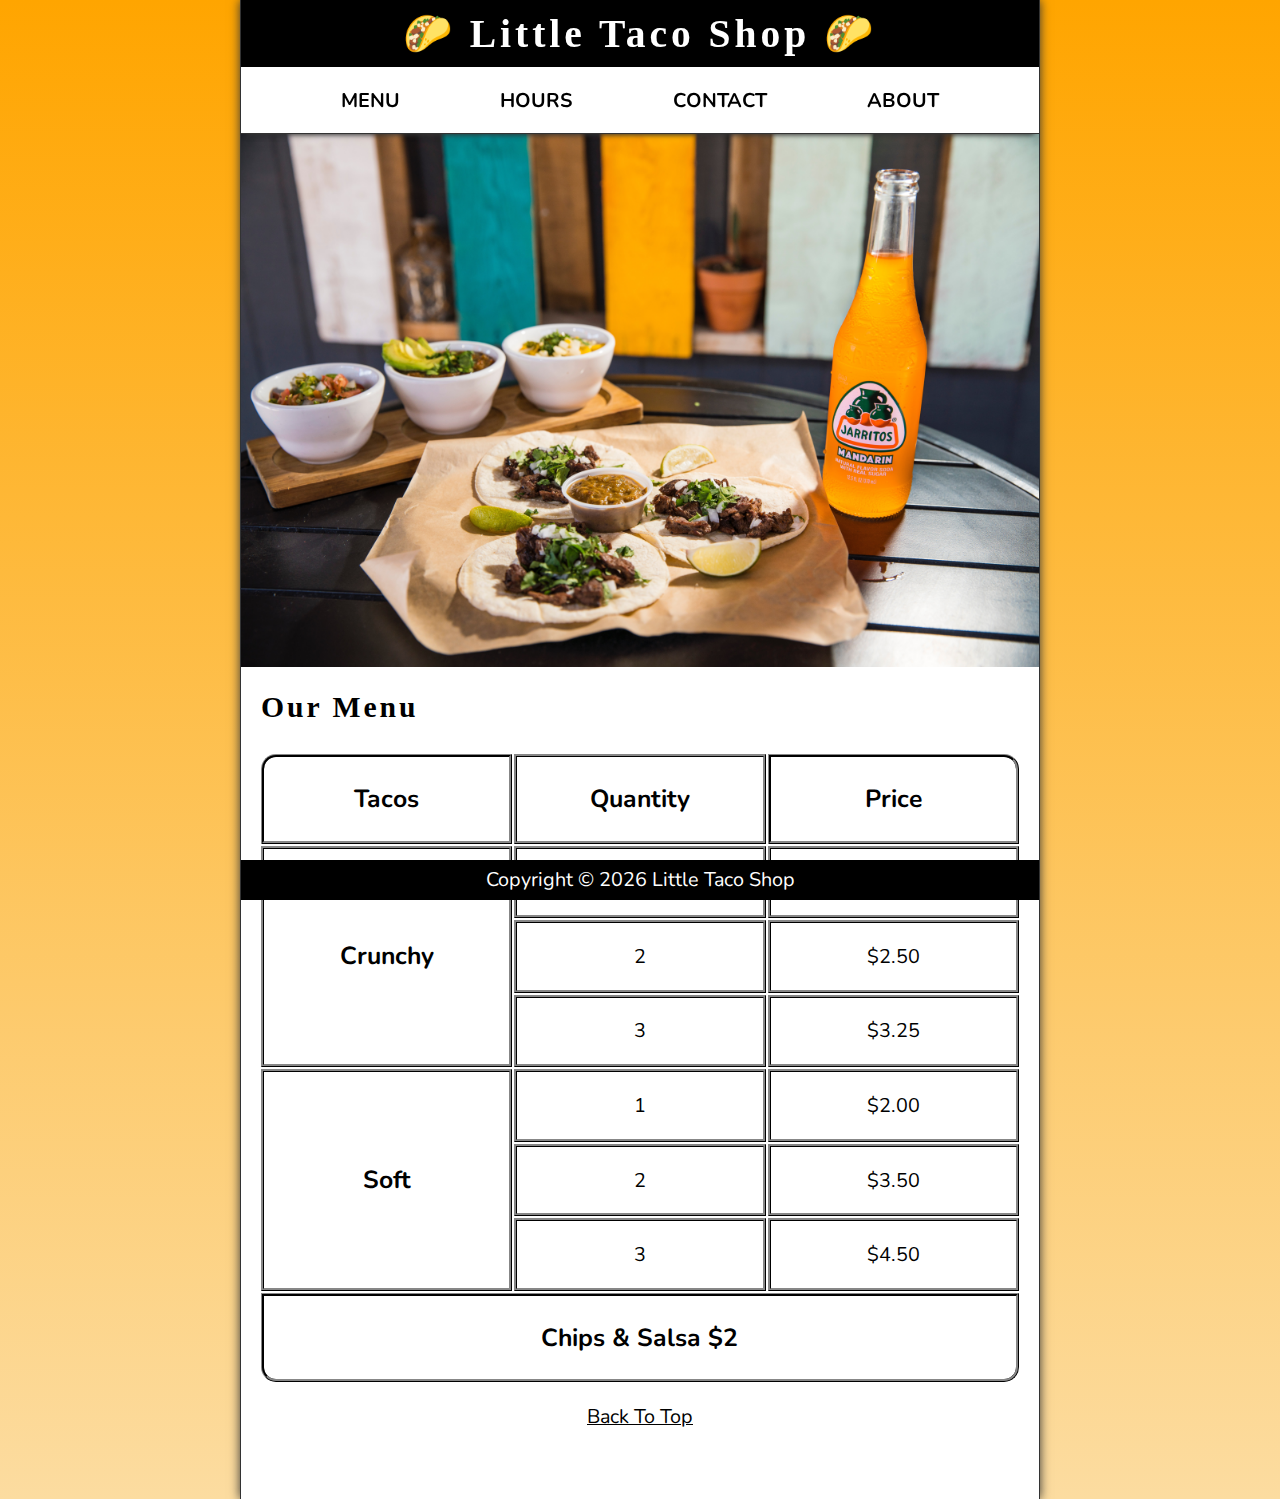
<file: index.html>
<!DOCTYPE html>
<html lang="en">

<head>
    <meta charset="UTF-8" />
    <meta http-equiv="X-UA-Compatible" content="IE=edge" />
    <meta name="viewport" content="width=device-width, initial-scale=1.0" />
    <title>Little Taco Shop</title>
    <link rel="icon" href="favicon.ico" />
    <link rel="stylesheet" href="css/Style.css" />
    <script src="js/main.js" defer></script>
</head>

<body>
    <header class="header">
        <h1 class="header__h1">Little Taco Shop</h1>
        <nav class="header__nav">
            <ul class="header__ul">
                <li>
                    <a href="#menu">Menu</a>
                </li>
                <li>
                    <a href="storehour.html">Hours</a>
                </li>
                <li>
                    <a href="contact.html">Contact</a>
                </li>
                <li>
                    <a href="about.html">About</a>
                </li>
            </ul>
        </nav>
    </header>

    <section class="hero">
        <h2 class="hero__h2">Bienvenidos!</h2>
        <figure>
            <img src="images/tacos_and_drink_1000x667.png" alt="Tacos and a Drink" title="We love tacos!" width="1000"
                height="667">
            <figcaption class="offscreen">
                Tacos and a Drink
            </figcaption>
        </figure>
    </section>

    <main class="main">

        <article id="menu" class="main__article menu">
            <h2 class="menu__h2">Our Menu</h2>
            <table class="menu__container">
                <caption class="offscreen">Our Tacos</caption>
                <thead>
                    <tr>
                        <th class="menu__header" scope="col">Tacos</th>
                        <th class="menu__header" scope="col">Quantity</th>
                        <th class="menu__header" scope="col">Price</th>
                    </tr>
                </thead>
                <tbody>
                    <tr>
                        <th class="menu__item menu__cr" scope="row" rowspan="3">
                            Crunchy
                        </th>
                        <td class="menu__item">1</td>
                        <td class="menu__item">$1.50</td>
                    </tr>
                    <tr>
                        <td class="menu__item">2</td>
                        <td class="menu__item">$2.50</td>
                    </tr>
                    <tr>
                        <td class="menu__item">3</td>
                        <td class="menu__item">$3.25</td>
                    </tr>
                    <tr>
                        <th class="menu__item menu__sf" scope="row" rowspan="3">
                            Soft
                        </th>
                        <td class="menu__item">1</td>
                        <td class="menu__item">$2.00</td>
                    </tr>
                    <tr>
                        <td class="menu__item">2</td>
                        <td class="menu__item">$3.50</td>
                    </tr>
                    <tr>
                        <td class="menu__item">3</td>
                        <td class="menu__item">$4.50</td>
                    </tr>
                </tbody>
                <tfoot>
                    <tr>
                        <td class="menu__item menu__cs" colspan="3">
                            Chips &amp; Salsa $2
                        </td>
                    </tr>
                </tfoot>
            </table>

            <p class="center">
                <a href="#">Back To Top</a>
            </p>
        </article>
    </main>

    <footer class="footer">
        <p>
            <span class="nowrap">Copyright &copy; <time id="year"></time></span>
            <span class="nowrap">Little Taco Shop</span>
        </p>
    </footer>
</body>

</html>
</file>
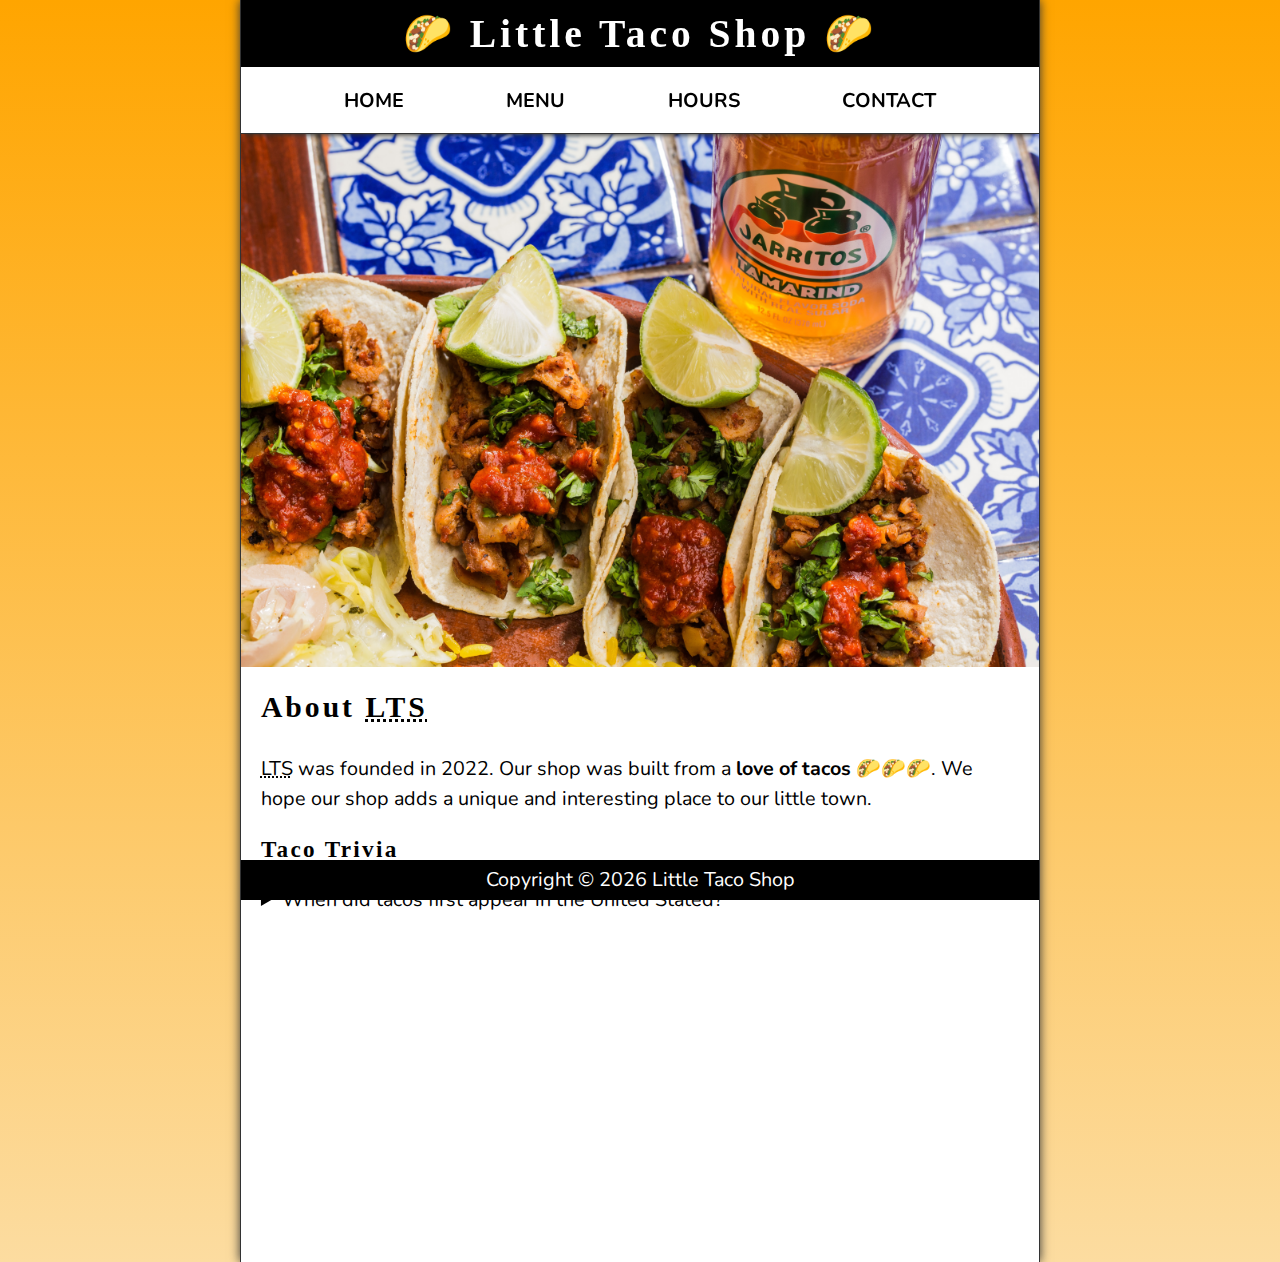
<file: about.html>
<!DOCTYPE html>
<html lang="en">

<head>
    <meta charset="UTF-8" />
    <meta http-equiv="X-UA-Compatible" content="IE=edge" />
    <meta name="viewport" content="width=device-width, initial-scale=1.0" />
    <title> About LTS </title>
    <link rel="icon" href="favicon.ico" />
    <link rel="stylesheet" href="css/Style.css" />
    <script src="js/main.js" defer></script>
</head>

<body>
    <header class="header">
        <h1 class="header__h1">Little Taco Shop</h1>
        <nav class="header__nav">
            <ul class="header__ul">
                <li>
                    <a href="/">Home</a>
                </li>
                <li>
                    <a href="/#menu">Menu</a>
                </li>
                <li>
                    <a href="storehour.html">Hours</a>
                </li>
                <li>
                    <a href="contact.html">Contact</a>
                </li>
            </ul>
        </nav>
    </header>

    <section class="hero">
        <figure>
            <img src="images/tacos_delicioso_1000x667.png" alt="Tacos Delicioso" title="Tacos Delicioso!" width="1000"
                height="667">
            <figcaption class="offscreen">
                Try these Delicious Tacos
            </figcaption>
        </figure>
    </section>
    <main class="main">
        <article id="about" class="main__article about">
            <h2>About <abbr title="The Little Taco Shop">LTS</abbr></h2>
            <p>
                <abbr title="The Little Taco Shop">LTS</abbr> was founded in <time datetime="2022">2022</time>. Our shop
                was built from a <strong>love of tacos</strong> 🌮🌮🌮. We hope our shop adds a unique and interesting
                place to our little town.
            </p>
            <aside class="about__trivia">
                <h3>Taco Trivia</h3>
                <details>
                    <summary>When did tacos first appear in the United Stated?</summary>
                    <p class="about__trivia-answer">
                        Jeffrey M. Pilcher, taco historian and professor of history at the University of Minnesota, says
                        the earliest mention of tacos in the United States are in a newspaper from <time
                            datetime="1905">1905</time>. (Source: <cite><a
                                href="https://www.smithsonianmag.com/arts-culture/where-did-the-taco-come-from-81228162/"
                                target="_blank">Smithsonian Magazine</a></cite>)
                    </p>
                </details>
            </aside>
        </article>
    </main>

    <footer class="footer">
        <p>
            <span class="nowrap">Copyright &copy; <time id="year"></time></span>
            <span class="nowrap">Little Taco Shop</span>
        </p>
    </footer>
</body>

</html>
</file>
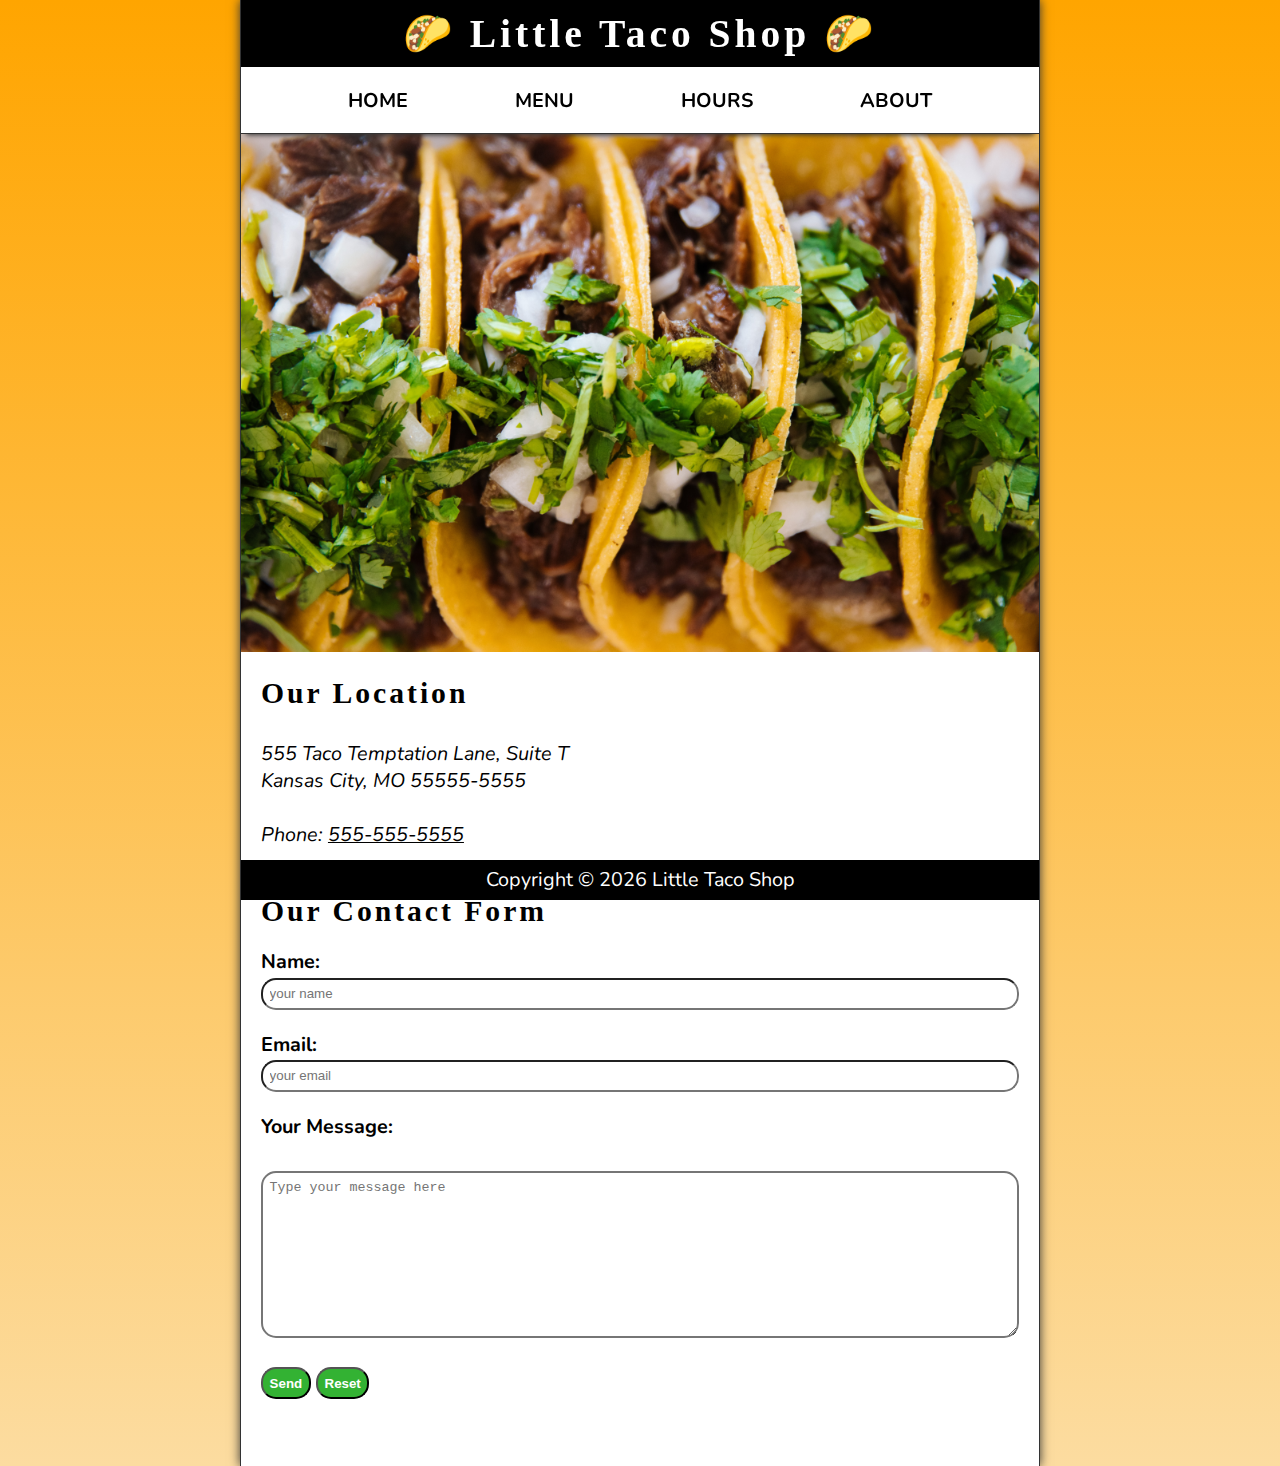
<file: contact.html>
<!DOCTYPE html>
<html lang="en">

<head>
  <meta charset="UTF-8">
  <meta http-equiv="X-UA-Compatible" content="IE=edge">
  <meta name="viewport" content="width=device-width, initial-scale=1.0">
  <title>Contect LTS</title>
  <link rel="icon" href="favicon.ico" />
  <link rel="stylesheet" href="css/Style.css" />
  <script src="js/main.js" defer></script>
</head>

<body>
  <header class="header">
      <h1 class="header__h1">Little Taco Shop</h1>
      <nav class="header__nav">
          <ul class="header__ul">
              <li>
                  <a href="/">Home</a>
              </li>
              <li>
                  <a href="/#menu">Menu</a>
              </li>
              <li>
                  <a href="storehour.html">Hours</a>
              </li>
              <li>
                  <a href="about.html">About</a>
              </li>
          </ul>
      </nav>
  </header>

  <section class="hero">
      <figure>
          <img src="images/tacos_close_up_1000x649.png" alt="Little Taco Shop Tacos" title="Tacos ready to eat!"
              width="1000" height="649">
          <figcaption class="offscreen">
              Little Taco Shop Tacos
          </figcaption>
      </figure>
  </section>

  <main class="main">
      <article class="main__article">
          <h2>Our Location</h2>
          <address>
              555 Taco Temptation Lane, Suite T<br>
              Kansas City, MO 55555-5555
              <br><br>
              Phone: <a href="tel:+5555555555">555-555-5555</a>
          </address>
      </article>
      <hr>
      <article class="main__article contact">
          <h2 class="contact__h2">Our Contact Form</h2>

          <form action="https://httpbin.org/get" method="get" class="contact__form">
              <fieldset class="contact__fieldset">
                  <legend class="offscreen">Send Us A Message</legend>
                  <p class="contact__p">
                      <label class="contact__label" for="name">Name:</label>
                      <input class="contact__input" type="text" name="name" id="name" placeholder="your name"
                          required>
                  </p>
                  <p class="contact__p">
                      <label class="contact__label" for="email">Email:</label>
                      <input class="contact__input" type="email" name="email" id="email" placeholder="your email"
                          required>
                  </p>
                  <p class="contact__p">
                      <label class="contact__label" for="message">Your Message:</label>
                      <br>
                      <textarea class="contact__textarea" name="message" id="message" cols="30" rows="10"
                          placeholder="Type your message here"></textarea>
                  </p>
              </fieldset>
              <button class="contact__button" type="submit">Send</button>
              <button class="contact__button" type="reset">Reset</button>
          </form>
      </article>
  </main>
  <footer class="footer">
      <p>
          <span class="nowrap">Copyright &copy; <time id="year"></time></span>
          <span class="nowrap">Little Taco Shop</span>
      </p>
  </footer>
</body>


</html>
</file>
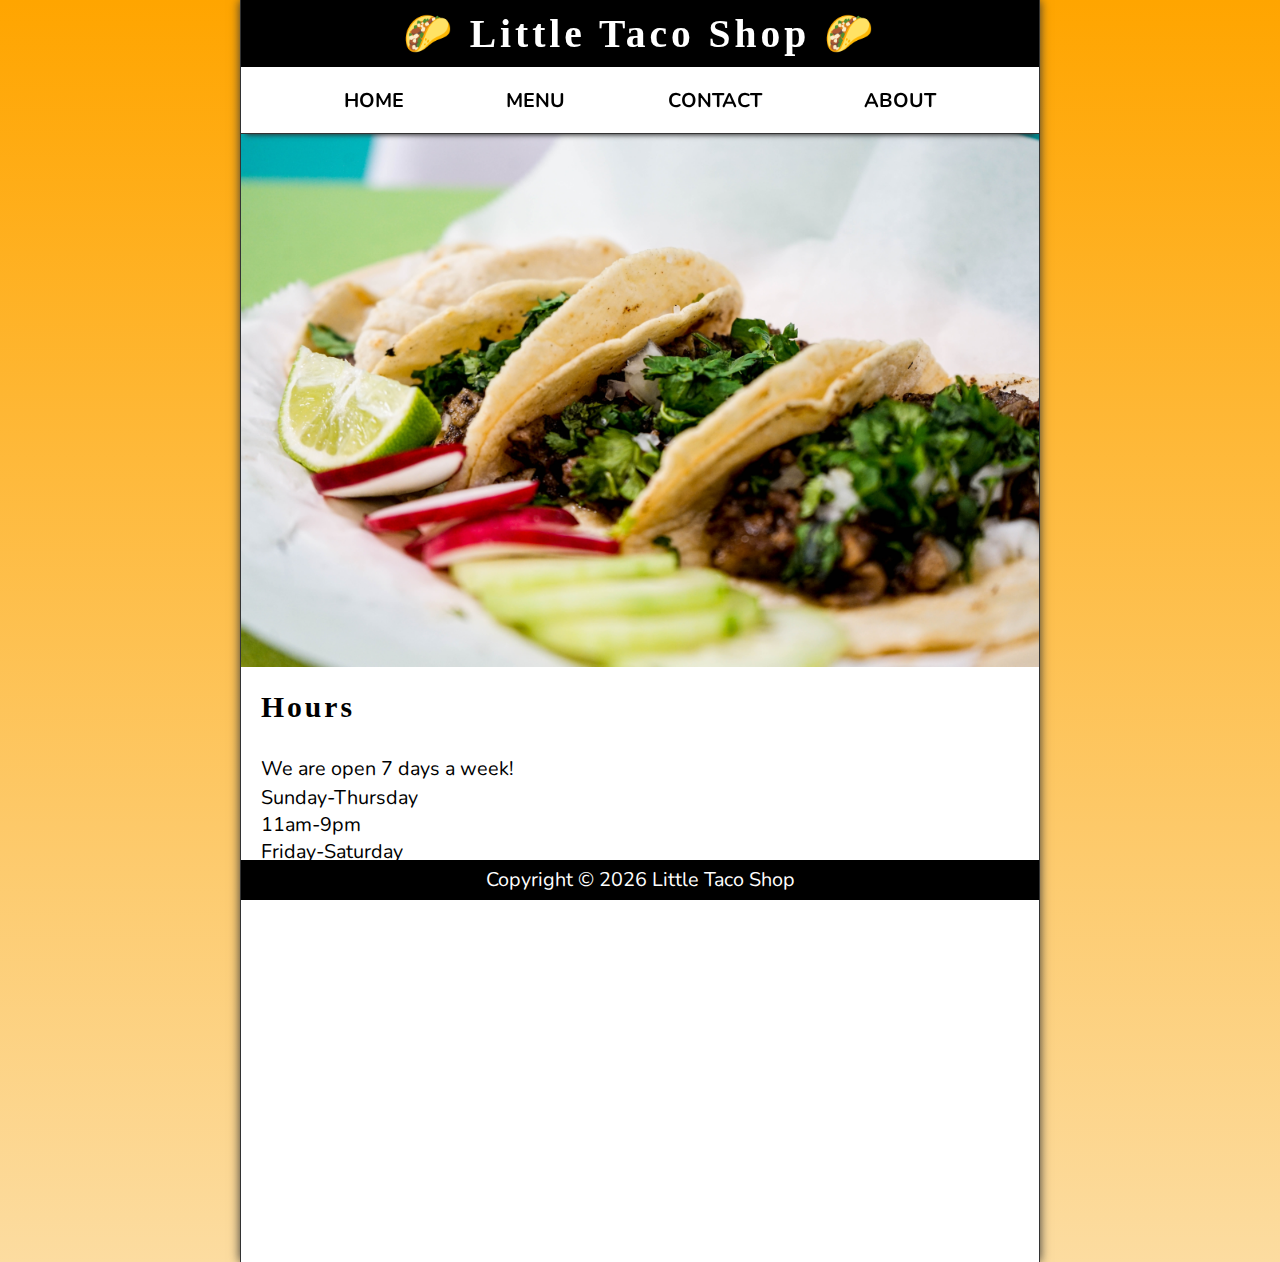
<file: storehour.html>
<!DOCTYPE html>
<html lang="en">
<head>
  <meta charset="UTF-8">
  <meta http-equiv="X-UA-Compatible" content="IE=edge">
  <meta name="viewport" content="width=device-width, initial-scale=1.0">
  <title>LTS Hours</title>
  <link rel="icon" href="favicon.ico" />
  <link rel="stylesheet" href="css/Style.css" />
  <script src="js/main.js" defer></script>
</head>
<body>
  <header class="header">
      <h1 class="header__h1">Little Taco Shop</h1>
      <nav class="header__nav">
          <ul class="header__ul">
              <li>
                  <a href="/">Home</a>
              </li>
              <li>
                  <a href="/#menu">Menu</a>
              </li>
              <li>
                  <a href="contact.html">Contact</a>
              </li>
              <li>
                  <a href="about.html">About</a>
              </li>
          </ul>
      </nav>
  </header>

  <section class="hero">
      <figure>
          <img src="images/tacos_tray_1000x667.png" alt="A Tray of Tasty Tacos" title="We love trays of tacos!"
              width="1000" height="667">
          <figcaption class="offscreen">
              A Tray of Tasty Tacos
          </figcaption>
      </figure>
  </section>

  <main class="main">
      <article class="main__article">
          <h2>Hours</h2>
          <p>
              We are open 7 days a week!
          </p>
          <dl>
              <dt>Sunday-Thursday</dt>
              <dd>11am-9pm</dd>
              <dt>Friday-Saturday</dt>
              <dd>11am-11pm</dd>
          </dl>
      </article>
  </main>
  <footer class="footer">
      <p>
          <span class="nowrap">Copyright &copy; <time id="year"></time></span>
          <span class="nowrap">Little Taco Shop</span>
      </p>
  </footer>
</body>
</html>
</file>
<file: css/Style.css>
@import url("https://fonts.googleapis.com/css2?family=Nunito&family=Roboto:ital,wght@1,100&display=swap");

/* || Reset  */

*,
*::before,
*::after {
  margin: 0;
  padding: 0;
  box-sizing: border-box;
}

img {
  display: block;
  width: 100%;
  height: auto;
}

/* ||variable */
:root {
  /* Font */

  --FF: "Nunito", sansarif;
  --FF-HEADINGS: "fugaz one", cursive;
  --FS: clamp(1rem, 2.2vh, 1.5rem);

  /* Colors */

  --BGCOLOR-FADE: rgb(252, 220, 160);
  --BGCOLOR: Orange;
  --BGIMAGE: linear-gradient(to bottom, var(--BGCOLOR), var(--BGCOLOR-FADE));
  --BODY-BGCOLOR: #fff;
  --BORDER-COLOR: #333;
  --BUTTON-COLOR: #fff;
  --FONT-COLOR: #000;
  --HEADER-BGCOLOR: #000;
  --HEADER-COLOR: #fff;
  --HERO-BGCOLOR: rgba(51, 178, 51, 0.75);
  --HERO-COLOR: #fff;
  --HIGHLIGHT-COLOR: rgb(51, 178, 51);
  --LINK-ACTIVE: orange;
  --LINK-COLOR: #000;
  --LINK-HOVER: hsla(0, 0%, 0%, 0.6);
  --NAV-BGCOLOR: #fff;

  /*|| BORDER */
  --BORDERS: 1px solid var(--BORDER-COLOR);
  --BORDER-RADIUS: 15px;

  /* STANDARD PADDING */
  --PADDING-TB: 0.25em;
  --PADDING-SIDE: 2.5%;

  /* STANDARD MARGIN */
  --MARGIN: clamp(1em, 2.5vh, 1.5em) 0;
}
@media (prefers-color-scheme: dark) {
  :root {
    --BGCOLOR-FADE: gray;
    --BGCOLOR: #000;
    --BODY-BGCOLOR: #333;
    --BORDER--COLOR: whitesmoke;
    --BUTTON-COLOR: #000;
    --FONT-COLOR: whitesmoke;
    --HEADER-COLOR: whitesmoke;
    --HERO-COLOR: #333;
    --HIGHLIGHT-COLOR: whitesmoke;
    --LINK-ACTIVE: rgb(252, 200, 103);
    --LINK-COLOR: whitesmoke;
    --LINK-HOVER: orange;
    --NAV-BGCOLOR: rgb(20, 20, 20);
  }
}

/* UTILITY CLASSES */

.offscreen {
  position: absolute;
  left: -10000px;
}
.nowrap {
  white-space: nowrap;
}
.center {
  text-align: center;
}

/* GENERAL STYLE */

html {
  scroll-behavior: smooth;
  font-size: var(--FS);
  font-family: var(--FF);
  background-color: var(--BGCOLOR);
  background-image: var(--BGIMAGE);
}

body {
  background-color: var(--BODY-BGCOLOR);
  color: var(--FONT-COLOR);
  min-height: 100vh;
  max-width: 800px;
  margin: 0 auto;
  border-left: var(--BORDERS);
  border-right: var(--BORDERS);
  box-shadow: 0 0 10px var(--BORDER-COLOR);
}
h1,
h2,
h3 {
  font-family: var(--FF-HEADINGS);
  letter-spacing: 0.1em;
}
h2,
h3 {
  margin-bottom: 1em;
  color: var(--HEIGHLIGHT-COLOR);
}
p {
  line-height: 1.5;
}
:any-link {
  color: var(--LINK-COLOR);
}
a:hover,
a:focus-visible {
  color: var(--LINK-HOVER);
}
a:active {
  color: var(--LINK-ACTIVE);
}
/* || HEADER */

.header {
  position: sticky;
  top: 0;
  z-index: 1;
}
.header__h1 {
  text-align: center;
  background-color: var(--HEADER-BGCOLOR);
  color: var(--HEADER-COLOR);
  padding: var(--PADDING-TB) var(--PADDING-SIDE);
}
.header__nav {
  background-color: var(--NAV-BGCOLOR);
  border-bottom: var(--BORDERS);
  font-weight: bold;
  box-shadow: 0 6px 5px -5px var(--BORDER-COLOR);
}
.header__ul {
  padding: 1rem;
  list-style-type: none;
  display: flex;
  justify-content: space-evenly;
  gap: 1rem;
  text-transform: uppercase;
}
.header__ul li a {
  text-decoration: none;
}
.hero {
  position: relative;
}
.hero__h2 {
  background-color: var(--HERO-BGCOLOR);
  color: var(--HERO-COLOR);
  padding: 0.25em 0.5em;
  letter-spacing: 0.1rem;
  text-shadow: 2px 2px 5px var(--BORDER-COLOR);
  position: absolute;
  top: -100px;
  left: 20px;
  animation: showWelcome 0.5s ease-in-out 1s forwards;
}
@keyframes showWelcome {
  0% {
    top: -20px;
    transform: skew(0deg, -5deg) scaleY(0);
  }
  80% {
    top: 30px;
    transform: skew(10deg, -5deg) scaleY(1.2);
  }
  100% {
    top: 20px;
    transform: skew(-10deg, -5deg) scaleY(1);
  }
}
/* FOOTER */
.footer {
  position: sticky;
  bottom: 0;
  background-color: var(--HEADER-BGCOLOR);
  color: var(--HEADER-COLOR);
  padding: var(--PADDING-TB) var(--PADDING-SIDE);
  text-align: center;
}
/* || MAIN */
.main {
  padding: var(--PADDING-TB) var(--PADDING-SIDE);
}
.main__article {
  scroll-margin-top: 6.5rem;
  margin: var(--MARGIN);
}
.main__article:first-child {
  margin-top: 1em;
}
.main__article:last-child {
  min-height: calc(100vh - 20rem);
}

/* || About */

.about__trivia {
  margin: var(--MARGIN);
}
.about__trivia-answer {
  margin: 1em;
}

/* || Contect */

.contact__h2 {
  margin: 0;
}
.contact__fieldset {
  border: none;
}
.contact__p {
  margin: 1em 0;
}
.contact__label {
  display: block;
  font-weight: bold;
}
.contact__input,
.contact__textarea {
  padding: 0.5em;
  border-radius: var(--BORDER-RADIUS);
  border-width: 2px;
  width: 100%;
}
.contact__button {
  padding: 0.5em;
  border-radius: var(--BORDER-RADIUS);
  background-color: var(--HIGHLIGHT-COLOR);
  color: var(--BUTTON-COLOR);
  font-weight: bold;
}
.contact__button:hover {
  background-color: rgba(57, 159, 57, 0.75);
}
thead,
tbody,
tfoot,
tr {
  display: contents;
}
.menu__container {
  display: grid;
  grid-template-columns: repeat(3, 1fr);
  grid-template-areas:
    "hd1 hd2 hd3"
    "cr cr1 cr1p"
    "cr cr2 cr2p"
    "cr cr3 cr3p"
    "sf sf1 sf1p"
    "sf sf3 sf2p"
    "sf sf3 sf3p"
    "cs cs cs";
  gap: 0.1em;
  margin-bottom: 1em;
}
.menu__cr {
  grid-area: cr;
}
.menu__sf {
  grid-area: sf;
}
.menu__cs {
  grid-area: cs;
}
.menu__cr,
.menu__sf,
.menu__cs,
.menu__header {
  color: var(--HEIGHLIGHT-COLOR);
  font-weight: bold;
  height: 100%;
  display: grid;
  place-content: center;
}
.menu__header,
.menu__item {
  width: 100%;
  padding: 1em;
  border: medium ridge var(--BORDER-COLOR);
}
.menu__item {
  display: grid;
  place-content: center;
}
thead th:first-child {
  border-top-left-radius: var(--BORDER-RADIUS);
}
thead th:last-child {
  border-top-right-radius: var(--BORDER-RADIUS);
}
tfoot td {
  border-bottom-left-radius: var(--BORDER-RADIUS);
  border-bottom-right-radius: var(--BORDER-RADIUS);
}

@media screen and (min-width: 576px) {
  .header__h1::before {
    content: "🌮 ";
  }
  .header__h1::after {
    content: " 🌮";
  }
  .menu__header,
  .menu__cr,
  .menu__sf,
  .menu__cs {
    font-size: 125%;
  }
}
</file>
